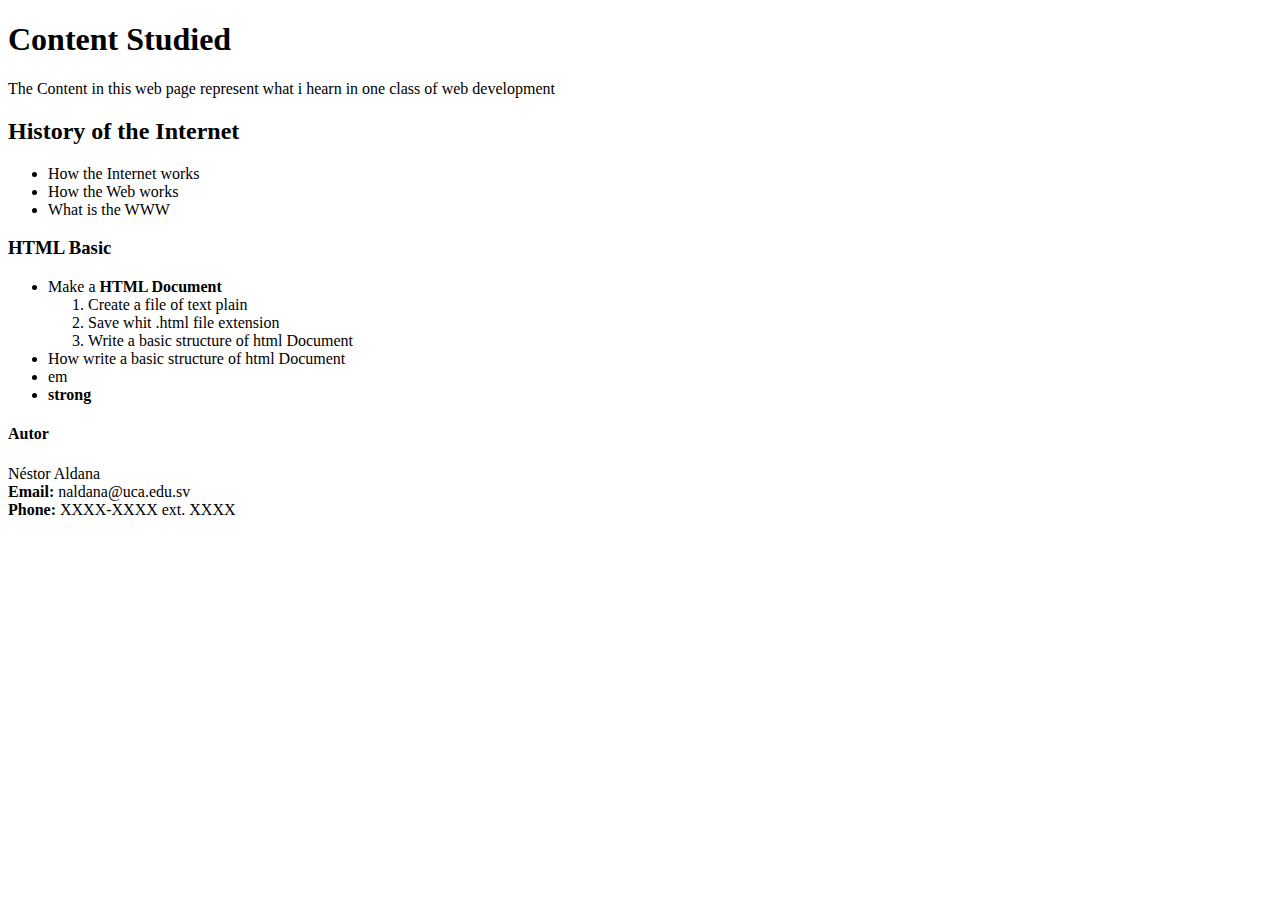
<file: Tareas/Tarea_1/Ejercicio/index.html>
<!DOCTYPE html>
<!DOCTYPE html>
<html lang="en">
<head>
    <meta charset="UTF-8">
    <meta name="viewport" content="width=device-width, initial-scale=1.0">
    <title>Content Studied</title>
</head>
    <body>
        <h1>Content Studied</h1>
        <p>
            The Content in this web page represent what i hearn in one class of web development
        </p>

        <h2>History of the Internet</h2>
        <ul>
            <li>How the Internet works</li>
            <li>How the Web works</li>
            <li>What is the WWW</li>
        </ul>

        <h3>HTML Basic</h3>
        <ul>
            <li>Make a <strong> HTML Document </strong></li>
                <ol>
                    <li>Create a file of text plain</li>
                    <li>Save whit .html file extension</li>
                    <li>Write a basic structure of html Document</li>
                </ol>
            <li>How write a basic structure of html Document</li>
            <li>em</li>
            <li><strong>strong</strong></li>
        </ul>

        <h4>Autor</h4>
        <p>Néstor Aldana <br> <b>Email: </b> naldana@uca.edu.sv <br><b> Phone: </b> XXXX-XXXX ext. XXXX</p>
    </body>
</html>
</file>
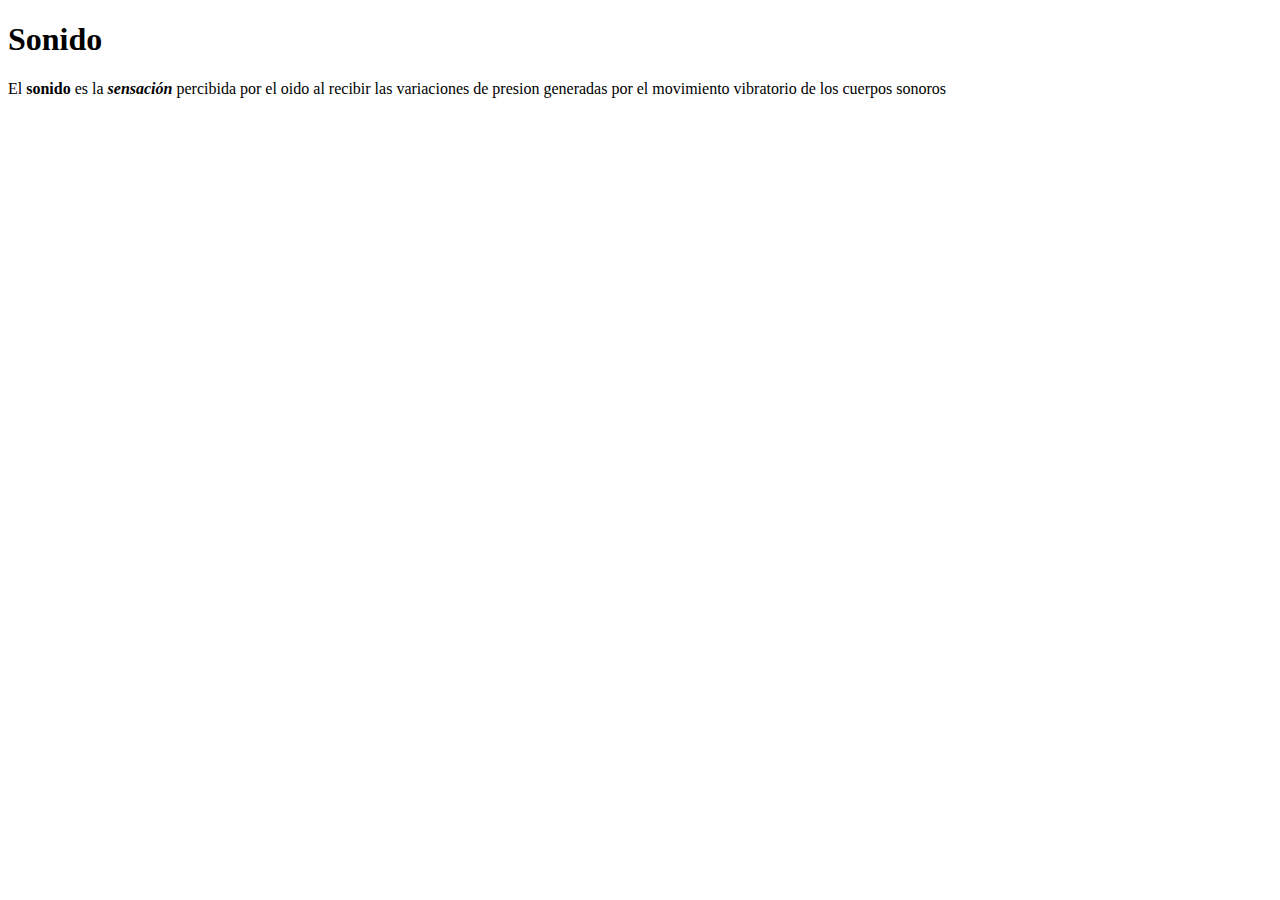
<file: Tareas/Tarea_1/Ejercicio2/index.html>
<!DOCTYPE html>
<html lang="en">
<head>
    <meta charset="UTF-8">
    <meta name="viewport" content="width=device-width, initial-scale=1.0">
    <title>Sonido</title>
</head>
<body>
    <h1>Sonido</h1>
    <p> El <strong> sonido </strong>es la <i><b>sensación</b></i> percibida por el oido al recibir las variaciones de presion generadas por el movimiento vibratorio de los cuerpos sonoros</p>
</body>
</html>
</file>
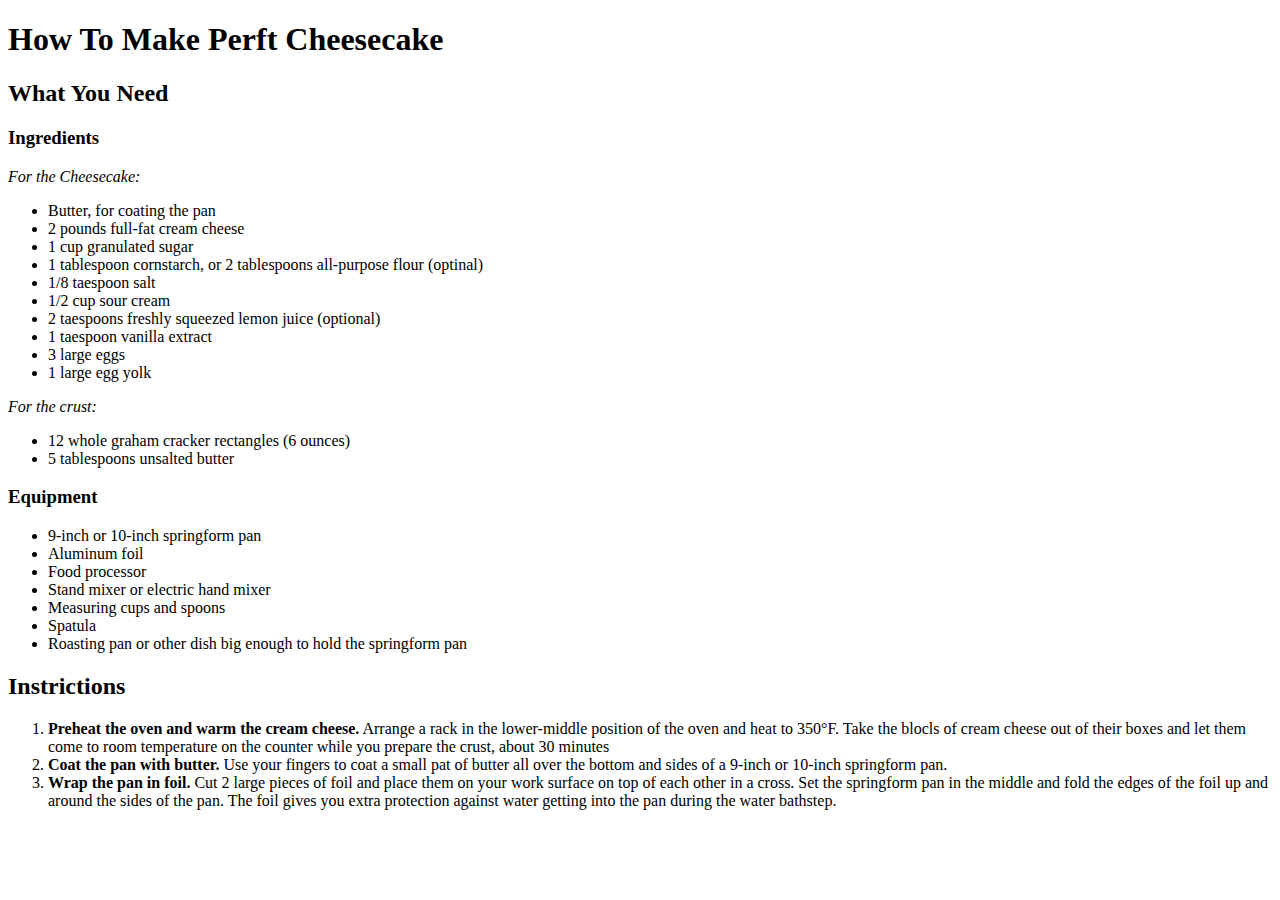
<file: Tareas/Tarea_1/Ejercicio3/index.html>
<!DOCTYPE html>
<html lang="en">
<head>
    <meta charset="UTF-8">
    <meta name="viewport" content="width=device-width, initial-scale=1.0">
    <title>How To Make Perft Cheesecake</title>
</head>
<body>
    <h1 id="top">How To Make Perft Cheesecake</h1>
    <h2>What You Need</h2>
    <h3>Ingredients</h3>

    <p><i>For the Cheesecake: </i></p>
        <ul>
            <li>Butter, for coating the pan</li>
            <li>2 pounds full-fat cream cheese</li>
            <li>1 cup granulated sugar</li>
            <li>1 tablespoon cornstarch, or 2 tablespoons all-purpose flour (optinal)</li>
            <li>1/8 taespoon salt</li>
            <li>1/2 cup sour cream</li>
            <li>2 taespoons freshly squeezed lemon juice (optional)</li>
            <li>1 taespoon vanilla extract</li>
            <li>3 large eggs</li>
            <li>1 large egg yolk</li>
        </ul>

    <p><i>For the crust: </i></p>
        <ul>
            <li>12 whole graham cracker rectangles (6 ounces)</li>
            <li>5 tablespoons unsalted butter</li>
        </ul>
    
    <h3>Equipment</h3>
        <ul>
            <li>9-inch or 10-inch springform pan</li>
            <li>Aluminum foil</li>
            <li>Food processor</li>
            <li>Stand mixer or electric hand mixer</li>
            <li>Measuring cups and spoons</li>
            <li>Spatula</li>
            <li>Roasting pan or other dish big enough to hold the springform pan</li>   
        </ul>

    <h2>Instrictions</h2>
        <ol>
            <li>
                <b>Preheat the oven and warm the cream cheese.</b> Arrange a rack in the lower-middle position of the oven and heat to 350°F. Take the blocls of cream cheese out of their boxes and let them come to room temperature on the counter while you prepare the crust, about 30 minutes
            </li>

            <li>
                <b>Coat the pan with butter.</b> Use your fingers to coat a small pat of butter all over the bottom and sides of a 9-inch or 10-inch springform pan.
            </li>
            
            <li> 
                <b>Wrap the pan in foil.</b> Cut 2 large pieces of foil and place them on your work surface on top of each other in a cross. Set the springform pan in the middle and fold the edges of the foil up and around the sides of the pan. The foil gives you extra protection against water getting into the pan during the water bathstep.
            </li>
        </ol>

</body>
</html>
</file>
